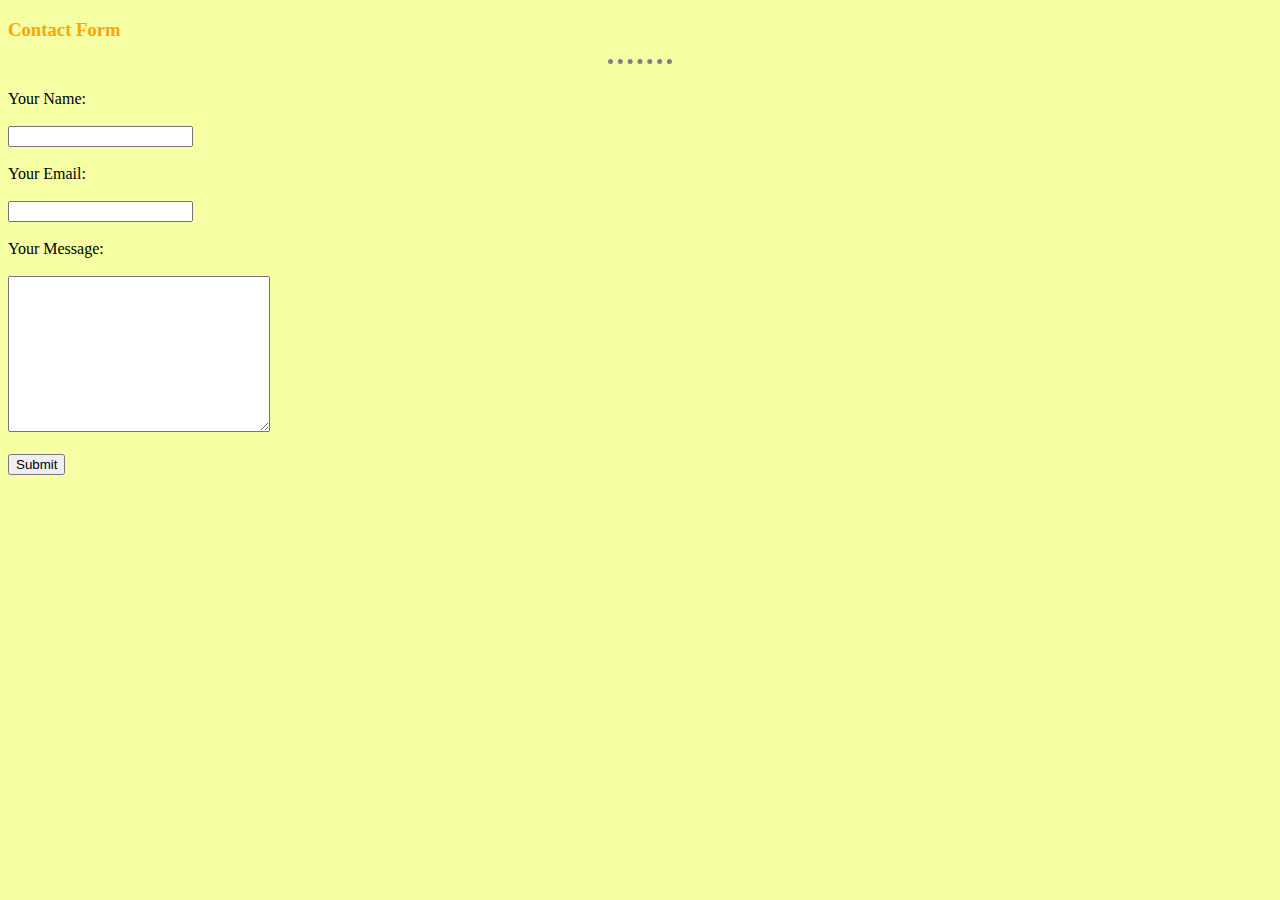
<file: HTML-Personal/contactMe.html>
<!DOCTYPE html>
<html lang="en">
<head>
    <meta charset="UTF-8">
    <meta http-equiv="X-UA-Compatible" content="IE=edge">
    <meta name="viewport" content="width=device-width, initial-scale=1.0">
    <title>Contact Info</title>
    <link rel ="stylesheet" href = "css/styles.css">
</head>
<body>
    <h3>Contact Form</h3> 
    <hr>
    <form action = "mailto:rjayanthjadhav@gmail.com" enctype="text/plain">
        <br>
        <label> Your Name: </label>
        <br><br>
        <input type = "text" name = "yourName">
        <br><br>
        <label> Your Email: </label>
        <br><br>
        <input type = "email" name = "yourEmail">
        <br><br>
        <label> Your Message: </label>
        <br><br>
        <textarea name = "yourText" rows = "10" cols="30"></textarea>
        <br><br>
        <input type = "submit">
    </form>
</body>
</html>
</file>
<file: HTML-Personal/css/styles.css>
body
    { 
            background-color: #F6FFA4;

    }

h1
{
    color: orange;
    font: Comic;

}

h3
{
    color: orange;
}

hr 
    {
            
            border-style: dotted none none;
            border-color: gray;
            border-width: 5px;
            width: 5%;
            
    }
</file>
